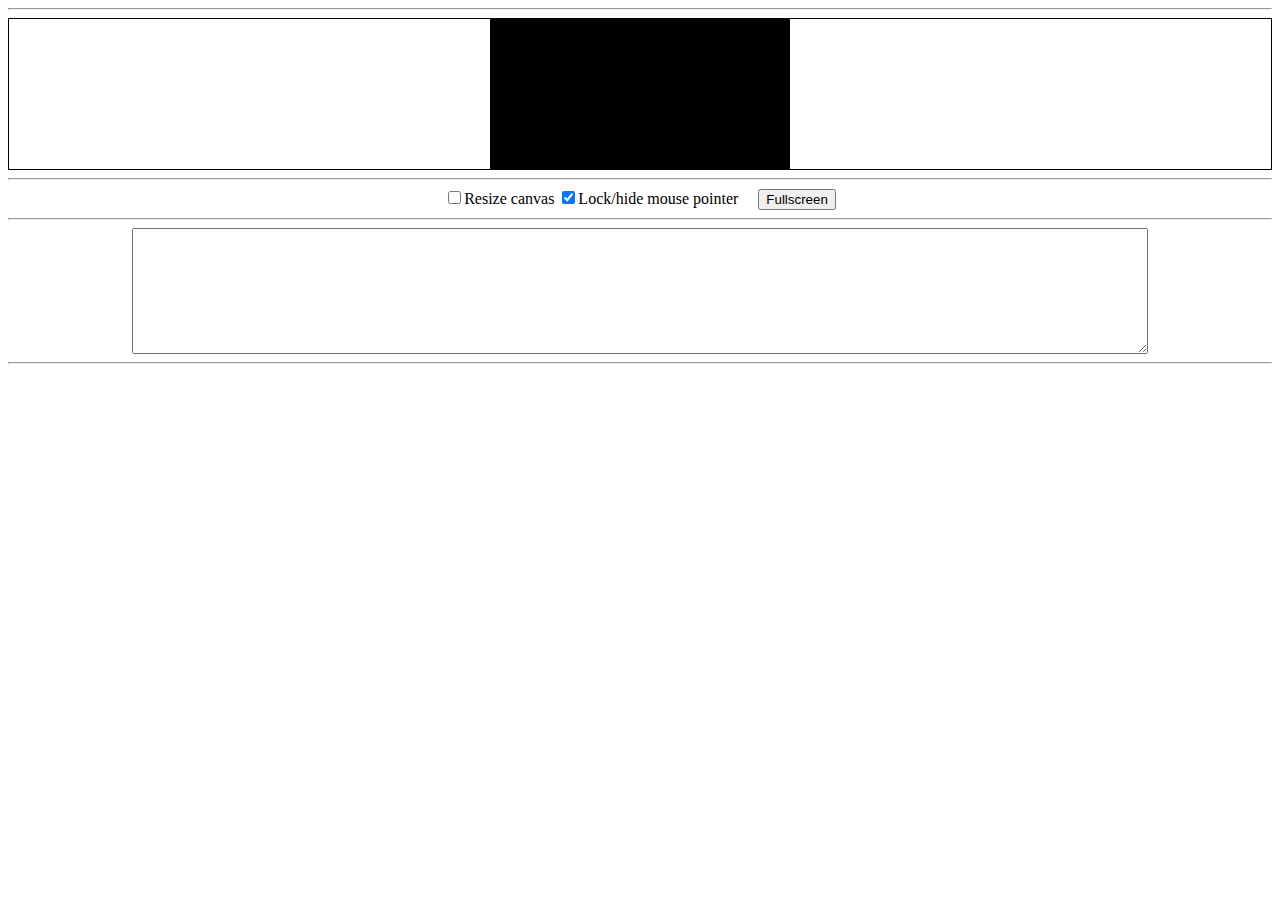
<file: Client-side WebAssembly/wasm.html>
<!doctype html>
<html lang="en-us">
  <head>
    <meta charset="utf-8">
    <meta http-equiv="Content-Type" content="text/html; charset=utf-8">
    <title>Emscripten-Generated Code</title>
    <style>
      .emscripten { padding-right: 0; margin-left: auto; margin-right: auto; display: block; }
      textarea.emscripten { font-family: monospace; width: 80%; }
      div.emscripten { text-align: center; }
      div.emscripten_border { border: 1px solid black; }
      /* the canvas *must not* have any border or padding, or mouse coords will be wrong */
      canvas.emscripten { border: 0px none; background-color: black; }

      .spinner {
        height: 50px;
        width: 50px;
        margin: 0px auto;
        -webkit-animation: rotation .8s linear infinite;
        -moz-animation: rotation .8s linear infinite;
        -o-animation: rotation .8s linear infinite;
        animation: rotation 0.8s linear infinite;
        border-left: 10px solid rgb(0,150,240);
        border-right: 10px solid rgb(0,150,240);
        border-bottom: 10px solid rgb(0,150,240);
        border-top: 10px solid rgb(100,0,200);
        border-radius: 100%;
        background-color: rgb(200,100,250);
      }
      @-webkit-keyframes rotation {
        from {-webkit-transform: rotate(0deg);}
        to {-webkit-transform: rotate(360deg);}
      }
      @-moz-keyframes rotation {
        from {-moz-transform: rotate(0deg);}
        to {-moz-transform: rotate(360deg);}
      }
      @-o-keyframes rotation {
        from {-o-transform: rotate(0deg);}
        to {-o-transform: rotate(360deg);}
      }
      @keyframes rotation {
        from {transform: rotate(0deg);}
        to {transform: rotate(360deg);}
      }

    </style>
  </head>
  <body>
    <hr/>
    <figure style="overflow:visible;" id="spinner"><div class="spinner"></div><center style="margin-top:0.5em"><strong>emscripten</strong></center></figure>
    <div class="emscripten" id="status">Downloading...</div>
    <div class="emscripten">
      <progress value="0" max="100" id="progress" hidden=1></progress>  
    </div>
    <div class="emscripten_border">
      <canvas class="emscripten" id="canvas" oncontextmenu="event.preventDefault()" tabindex=-1></canvas>
    </div>
    <hr/>
    <div class="emscripten">
      <input type="checkbox" id="resize">Resize canvas
      <input type="checkbox" id="pointerLock" checked>Lock/hide mouse pointer
      &nbsp;&nbsp;&nbsp;
      <input type="button" value="Fullscreen" onclick="Module.requestFullscreen(document.getElementById('pointerLock').checked, 
                                                                                document.getElementById('resize').checked)">
    </div>
    
    <hr/>
    <textarea class="emscripten" id="output" rows="8"></textarea>
    <hr>
    <script type='text/javascript'>
      var statusElement = document.getElementById('status');
      var progressElement = document.getElementById('progress');
      var spinnerElement = document.getElementById('spinner');

      var Module = {
        preRun: [],
        postRun: [],
        print: (function() {
          var element = document.getElementById('output');
          if (element) element.value = ''; // clear browser cache
          return function(text) {
            if (arguments.length > 1) text = Array.prototype.slice.call(arguments).join(' ');
            // These replacements are necessary if you render to raw HTML
            //text = text.replace(/&/g, "&amp;");
            //text = text.replace(/</g, "&lt;");
            //text = text.replace(/>/g, "&gt;");
            //text = text.replace('\n', '<br>', 'g');
            console.log(text);
            if (element) {
              element.value += text + "\n";
              element.scrollTop = element.scrollHeight; // focus on bottom
            }
          };
        })(),
        printErr: function(text) {
          if (arguments.length > 1) text = Array.prototype.slice.call(arguments).join(' ');
          console.error(text);
        },
        canvas: (function() {
          var canvas = document.getElementById('canvas');

          // As a default initial behavior, pop up an alert when webgl context is lost. To make your
          // application robust, you may want to override this behavior before shipping!
          // See http://www.khronos.org/registry/webgl/specs/latest/1.0/#5.15.2
          canvas.addEventListener("webglcontextlost", function(e) { alert('WebGL context lost. You will need to reload the page.'); e.preventDefault(); }, false);

          return canvas;
        })(),
        setStatus: function(text) {
          if (!Module.setStatus.last) Module.setStatus.last = { time: Date.now(), text: '' };
          if (text === Module.setStatus.last.text) return;
          var m = text.match(/([^(]+)\((\d+(\.\d+)?)\/(\d+)\)/);
          var now = Date.now();
          if (m && now - Module.setStatus.last.time < 30) return; // if this is a progress update, skip it if too soon
          Module.setStatus.last.time = now;
          Module.setStatus.last.text = text;
          if (m) {
            text = m[1];
            progressElement.value = parseInt(m[2])*100;
            progressElement.max = parseInt(m[4])*100;
            progressElement.hidden = false;
            spinnerElement.hidden = false;
          } else {
            progressElement.value = null;
            progressElement.max = null;
            progressElement.hidden = true;
            if (!text) spinnerElement.hidden = true;
          }
          statusElement.innerHTML = text;
        },
        totalDependencies: 0,
        monitorRunDependencies: function(left) {
          this.totalDependencies = Math.max(this.totalDependencies, left);
          Module.setStatus(left ? 'Preparing... (' + (this.totalDependencies-left) + '/' + this.totalDependencies + ')' : 'All downloads complete.');
        }
      };
      Module.setStatus('Downloading...');
      window.onerror = function() {
        Module.setStatus('Exception thrown, see JavaScript console');
        spinnerElement.style.display = 'none';
        Module.setStatus = function(text) {
          if (text) Module.printErr('[post-exception status] ' + text);
        };
      };
    </script>
    <script async type="text/javascript" src="wasm.js"></script>
    <script async type="text/javascript" src="wasm_ws.js"></script>
  </body>
</html>
</file>
